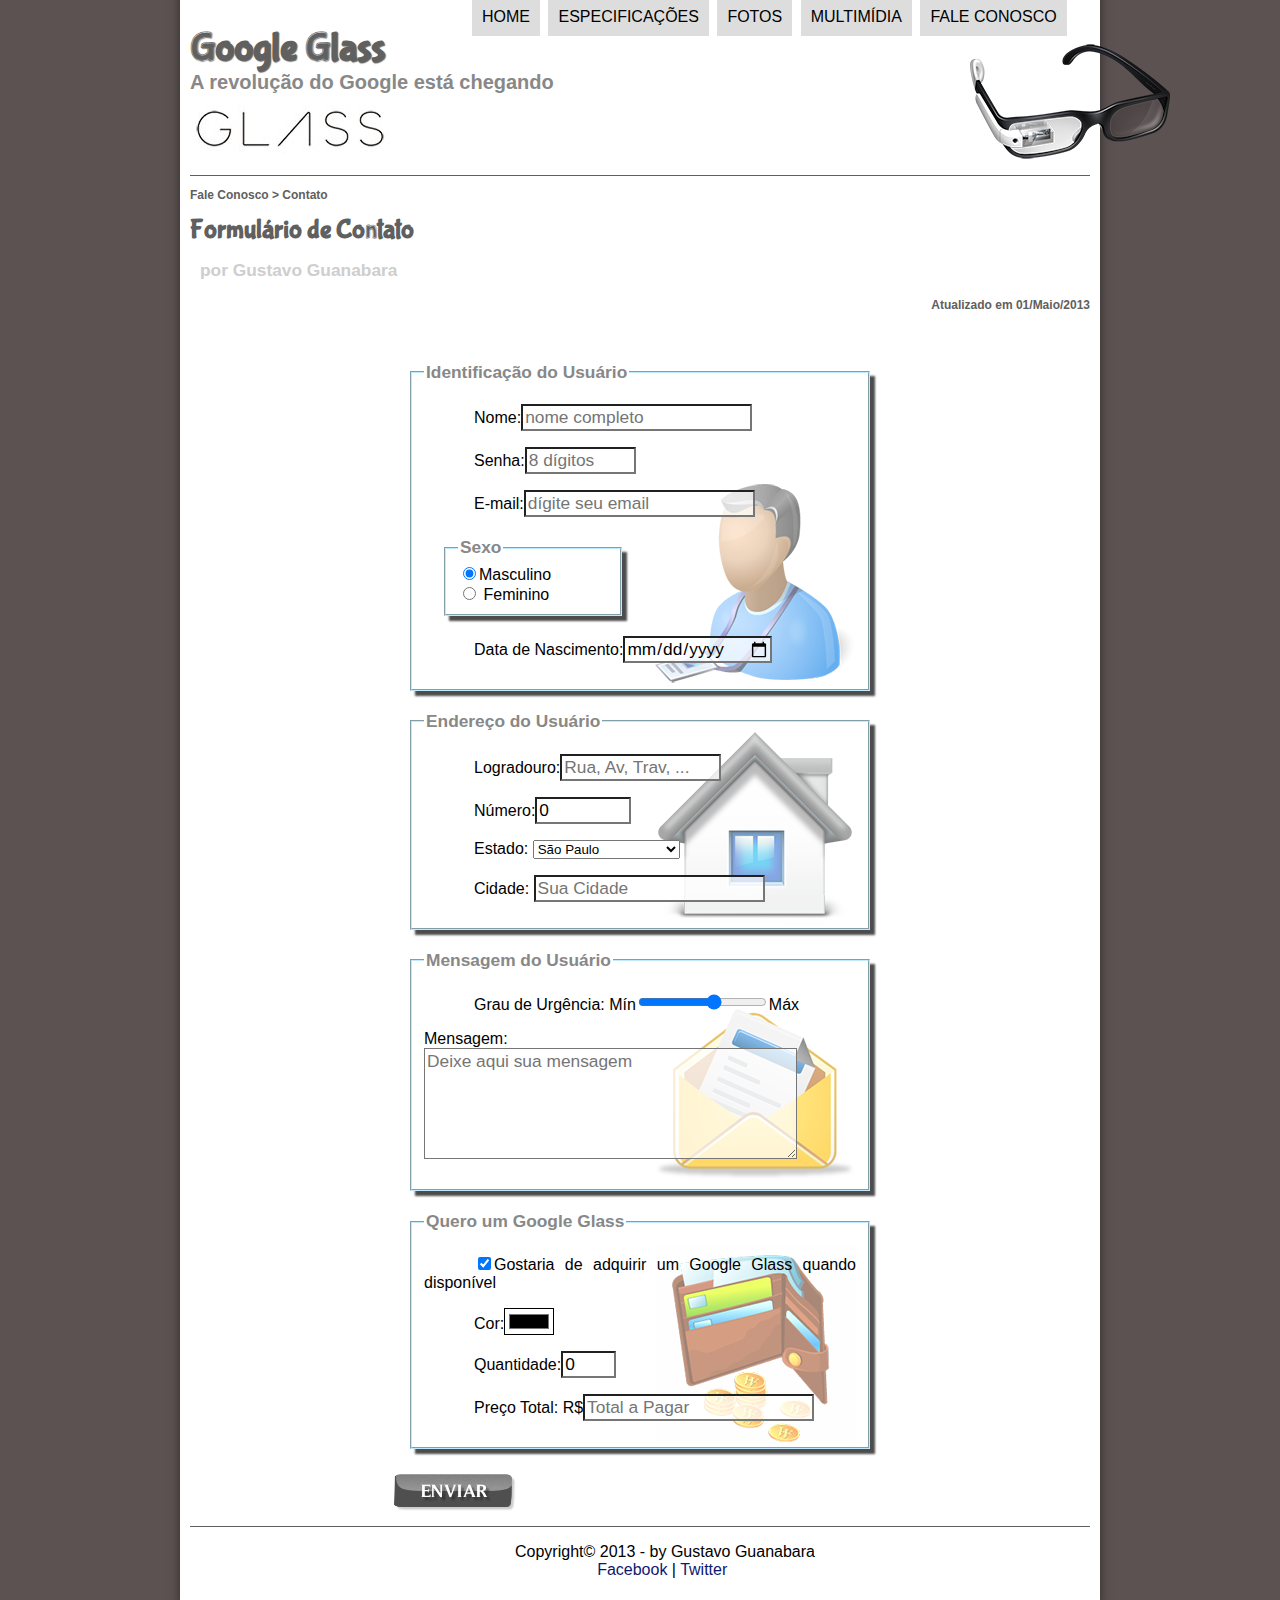
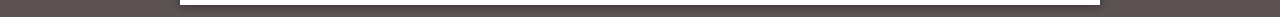
<file: fale-conosco.html>
<!doctype html>
<html lang="pt-br">

<head>
  <meta charset="utf-8" />
  <title>Tudo sobre Googlo Glass</title>
  <link rel="stylesheet" href="_css/estilo.css" />
  <link rel="stylesheet" href="_css/form.css" />
</head>
<script src="_javascript/funcoes.js"></script>
<script>
  function calc_total(){
    var qtd = parseInt(document.getElementById('cQtd').value);
    tot = qtd * 1500;
    document.getElementById('cTot').value = tot;
  }

</script>
  <body>
    <div id="interface">
      <header id="cabecalho">
        <hgroup>
          <h1>Google Glass</h1>
          <h2>A revolução do Google está chegando</h2>
        </hgroup>
        <img id="icone" src="_imagens/glass-oculos-preto-peq.png" />
        <nav id="menu">
          <h1>Menu Principal</h1>
          <ul>
            <li onmouseover="mudaFoto('_imagens/home.png')" onmouseout="mudaFoto('_imagens/contato.png')">
            <a href="index.html">Home</a></li>
            <li onmouseover="mudaFoto('_imagens/especificacoes.png')"
            onmouseout="mudaFoto('_imagens/contato.png')"><a href="specs.html">Especificações</a></li>
            <li onmouseover="mudaFoto('_imagens/fotos.png')" onmouseout="mudaFoto('_imagens/contato.png')">
            <a href="fotos.html">Fotos</a></li>
            <li onmouseover="mudaFoto('_imagens/multimidia.png')"
            onmouseout="mudaFoto('_imagens/contato.png')"><a href="multimidia.html">Multimídia</a></li>
            <li onmouseover="mudaFoto('_imagens/contato.png')"
            onmouseout="mudaFoto('_imagens/contato.png')"><a href="fale-conosco.html">Fale conosco</a>
            </li>
          </ul>
        </nav>
      </header>
      <section id="corpo-full">
        <article id="noticia-principal"> 
          <header id="cabecalho-artigo">
            <hgroup>
              <h3>Fale Conosco > Contato</h3>   
              <h1> Formulário de Contato</h1>
              <h2>por Gustavo Guanabara</h2>
              <h3 class="direita">Atualizado em 01/Maio/2013</h3>
            </hgroup>
          </header>
          <br id="usuario">
          <form method="post" id="fContato" action="mailto:contato@cursoemvideo.com" oninput="calc_total();">
          <fieldset id="usuario">
            <legend>Identificação do Usuário</legend>
            <p><label for="cNome">Nome:</label><input type="text" name="tNome" id="cNome" size="20" maxlength="30" placeholder="nome completo"/></p>
            <p><label for="cSenha">Senha:</label><input type="password" name="tSenha" id="cSenha" size="8" maxlength="8" placeholder="8 dígitos"/></p>
            <p><label for="cMail">E-mail:</label><input type="email" name="tMail" id="cMail" size="20" maxlength="40" placeholder="dígite seu email"/></p>
            <fieldset id="Sexo"><legend>Sexo</legend>
            <input type="radio" name="tSexo" id="cMasc" checked/><label for="cMasc">Masculino</label></br>
            <input type="radio" name="tSexo" id="cFem"/> <label for="cFem">Feminino</label>
            </fieldset>
            <p><label for="cNasc">Data de Nascimento:</label><input type="date" name="tNasc" id="cNasc"></p>
          </fieldset>
          <fieldset id="endereco">
            <legend>Endereço do Usuário</legend>
            <p><label for="cRua">Logradouro:<label><input type="text" name="tRua" id="cRua" size="13" maxlength="80" placeholder="Rua, Av, Trav, ..."/></p>
            <p><label for="cNum">Número:</label><input type="number" name="tNum" id="cNum" min="0" max="99999" value="0"/></p>
            <p><label for="cEst">Estado:</label>
            <select name="tEst" id="cEst">
              <optgroup label="Região Sudeste">
                <option value="RJ">Rio de Janeiro</option>
                <option value="SP"selected>São Paulo</option>
                <option value="MG">Minas Gerais</option>
              </optgroup>
              <optgroup label="Região Sul">
                <option value="PR">Paraná</option>
                <option value="SC">Santa Catarina</option>
                <option value="RS">Rio Grande do Sul</option>
              </optgroup>  
            </select></p>
            
            <p><label for="cCid">Cidade:</label>
            <input type="text" name="tCid" id="cCid" maxlength="40" size="20" placeholder="Sua Cidade" list="cidade"/>
            <datalist id="cidade">
              <option value="Rio de Janeiro"></option>
              <option value="Nova Iguaçu"></option>
              <option value="Niterói" ></option>
              <option value="Belford Roxo"></option>
            </datalist>
            </p>
          </fieldset>
          <fieldset id="mensagem">
            <legend>Mensagem do Usuário</legend>
            <p><lebel for="cUrg">Grau de Urgência:</lebel>
            Mín<input type="range" name="tUrg" id="cUrg" min="0" max="10" step="2">Máx</p>
            <lebel for="cMsg">Mensagem:</lebel>
            <textarea name="tMsg" id="cMsg" cols="35" rows="5" placeholder="Deixe aqui sua mensagem"></textarea></p>
          </fieldset>
          
          <fieldset id="pedido">
            <legend>Quero um Google Glass</legend>
            <p><label for="cPed"><input type="checkbox" name="tPed" id="cPed" checked/>Gostaria de adquirir um Google Glass quando disponível</label></p>
            <p><label for="cCor">Cor:</label><input type="color" name="tCor" id="cCor"></p>
            <p><label for="cQtd">Quantidade:</label><input type="number" name="" id="cQtd" min="0" max="5" value="0" /></p>
            <p><label for="cTot">Preço Total: R$</label><input type="text" name="tTot" id="cTot" placeholder="Total a Pagar"></p>
          </fieldset>
          <input type="image" name="tEnviar" src="_imagens/botao-enviar.png"/>
          </form>
  
        </article>
      </section>
      <footer id="rodape">
        <p>Copyright&copy; 2013 - by Gustavo Guanabara<br>
        &nbsp;&nbsp; &nbsp;&nbsp;&nbsp; &nbsp; &nbsp;<a href="http://facebook.com/cursosemvideo"
        target="_blank">Facebook</a> | <a href="http//Twitter.com/cursosemvideo" target="_blank"> Twitter</a></p>
      </footer>
    </div>
  </body>
</html>
</file>
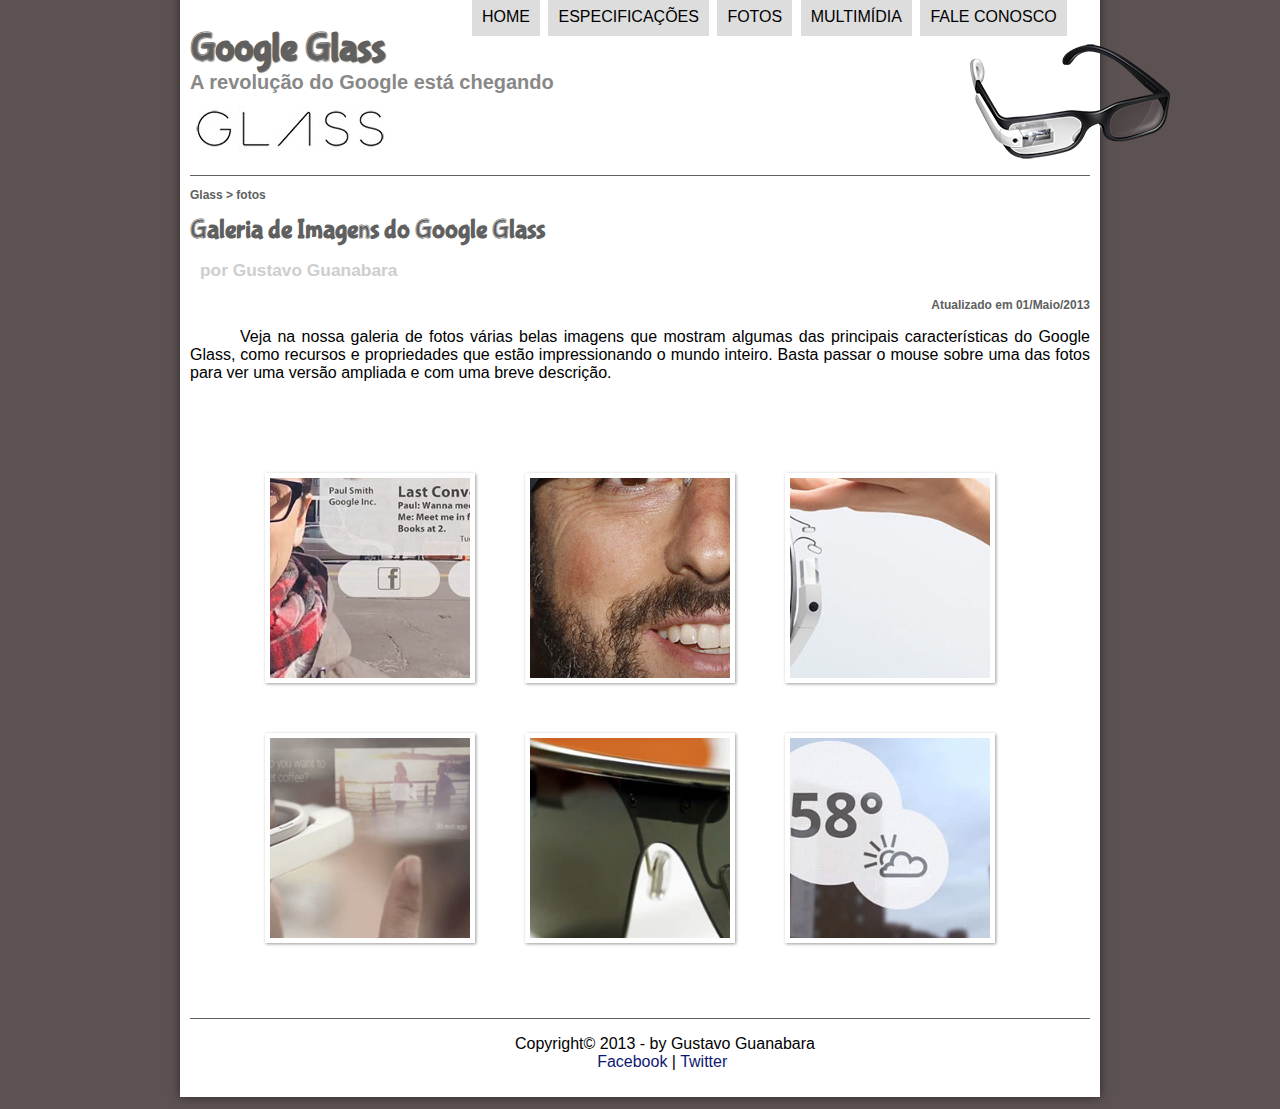
<file: fotos.html>
<!doctype html>
<html lang="pt-br">

  <head>
    <meta charset="utf-8" />
    <title>Tudo sobre Googlo Glass</title>
    <link rel="stylesheet" href="_css/estilo.css" />
    <link rel="stylesheet" href="_css/fotos.css"/>
  </head>
  <script src="_javascript/funcoes.js"></script>

  <body>
    <div id="interface">
      <header id="cabecalho">
        <hgroup>
          <h1>Google Glass</h1>
          <h2>A revolução do Google está chegando</h2>
        </hgroup>
        <img id="icone" src="_imagens/glass-oculos-preto-peq.png" />
        <nav id="menu">
        <h1>Menu Principal</h1>
        <ul>
          <li onmouseover="mudaFoto('_imagens/home.png')" onmouseout="mudaFoto('_imagens/fotos.png')"><a
              href="index.html">Home</a></li>
          <li onmouseover="mudaFoto('_imagens/especificacoes.png')"
            onmouseout="mudaFoto('_imagens/fotos.png')"><a href="specs.html">Especificações</a></li>
          <li onmouseover="mudaFoto('_imagens/fotos.png')" onmouseout="mudaFoto('_imagens/fotos.png')"><a href="fotos.html">Fotos</a></li>
          <li onmouseover="mudaFoto('_imagens/multimidia.png')" onmouseout="mudaFoto('_imagens/fotos.png')"><a
              href="multimidia.html">Multimídia</a></li>
          <li onmouseover="mudaFoto('_imagens/contato.png')"
            onmouseout="mudaFoto('_imagens/fotos.png')"><a href="fale-conosco.html">Fale conosco</a>
          </li>
        </ul>
        </nav>
      </header>
      <section id="corpo-full">
        <article id="noticia-principal">
          <header id="cabecalho-artigo">
            <hgroup>
              <h3>Glass > fotos</h3>   
              <h1>Galeria de Imagens do Google Glass</h1>
              <h2>por Gustavo Guanabara</h2>
              <h3 class="direita">Atualizado em 01/Maio/2013</h3>
            </hgroup>
          </header>

          <p>Veja na nossa galeria de fotos várias belas imagens que mostram algumas das principais características do Google
          Glass, como recursos e propriedades que estão impressionando o mundo inteiro. Basta passar o mouse sobre uma das
          fotos para ver uma versão ampliada e com uma breve descrição.</p>
          <ul id="album-fotos">
            <li id="foto01"><span>Agenda e lembretes</span></li>
            <li id="foto02"><span>Sergey Brin usando o Glass</span></li>
            <li id="foto03"><span>Leve e compacto</span></li>
            <li id="foto04"><span>Sensação de uma tela de 50</span></li>
            <li id="foto05"><span>Vários tipos de lente</span></li>
            <li id="foto06"><span>Informações importantes</span></li>
          </ul> 
        </article>
      </section>  
      <footer id="rodape">
        <p>Copyright&copy; 2013 - by Gustavo Guanabara<br>
        &nbsp;&nbsp; &nbsp;&nbsp;&nbsp; &nbsp; &nbsp;<a href="http://facebook.com/cursosemvideo"
        target="_blank">Facebook</a> | <a href="http//Twitter.com/cursosemvideo" target="_blank"> Twitter</a></p>
      </footer>
    </div>
  </body>
</html>
</file>
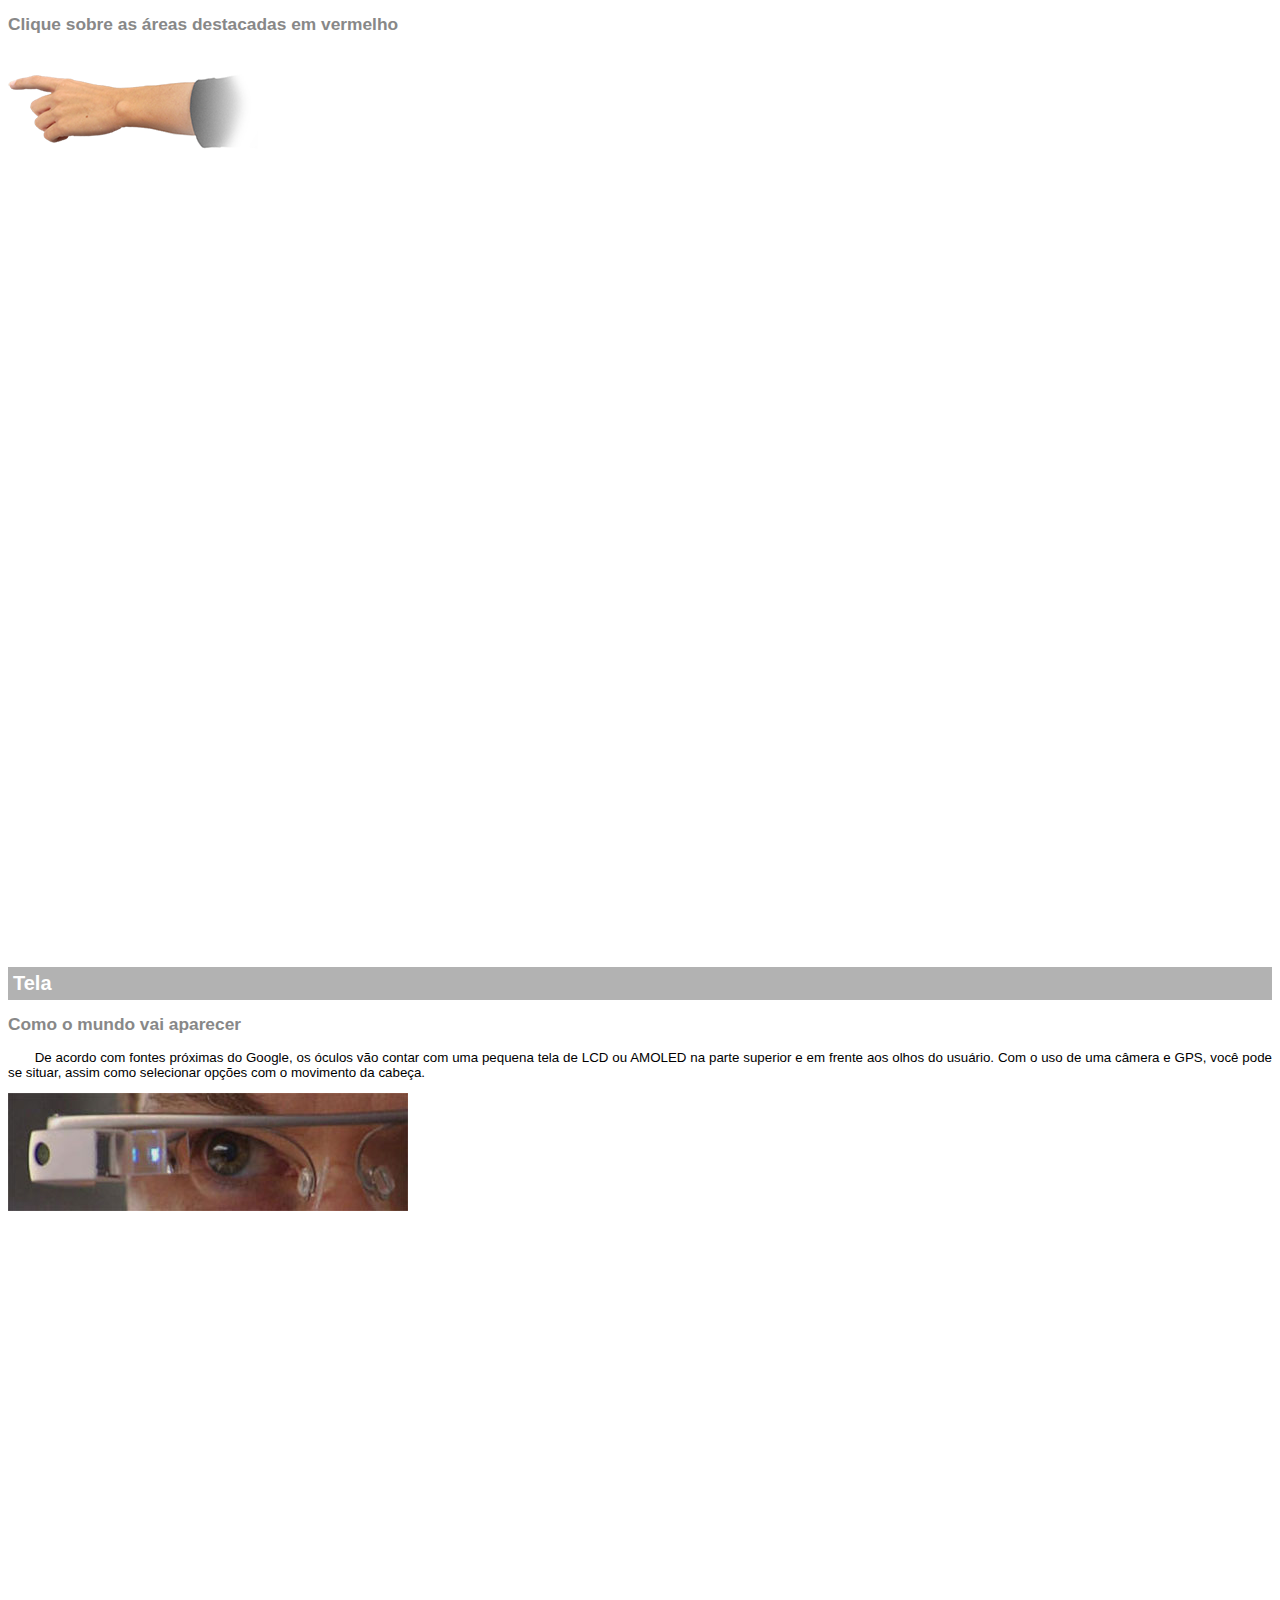
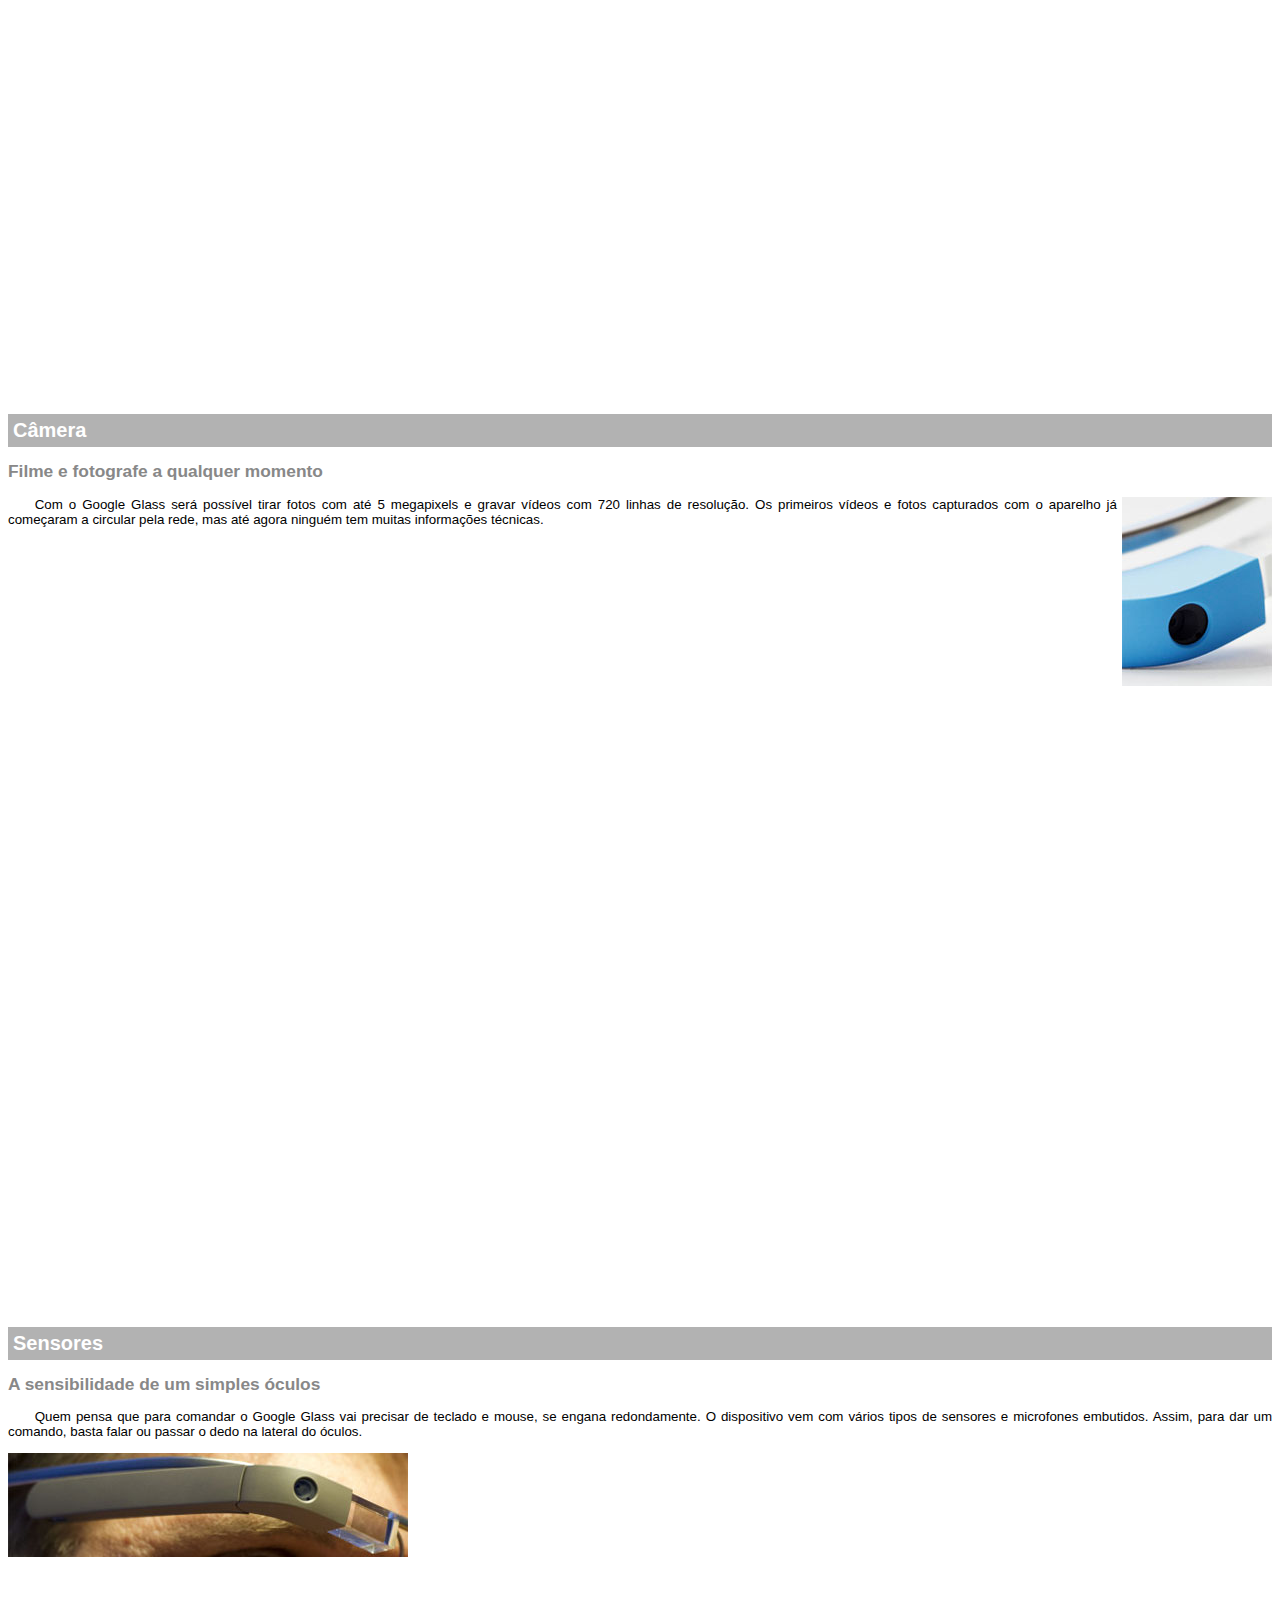
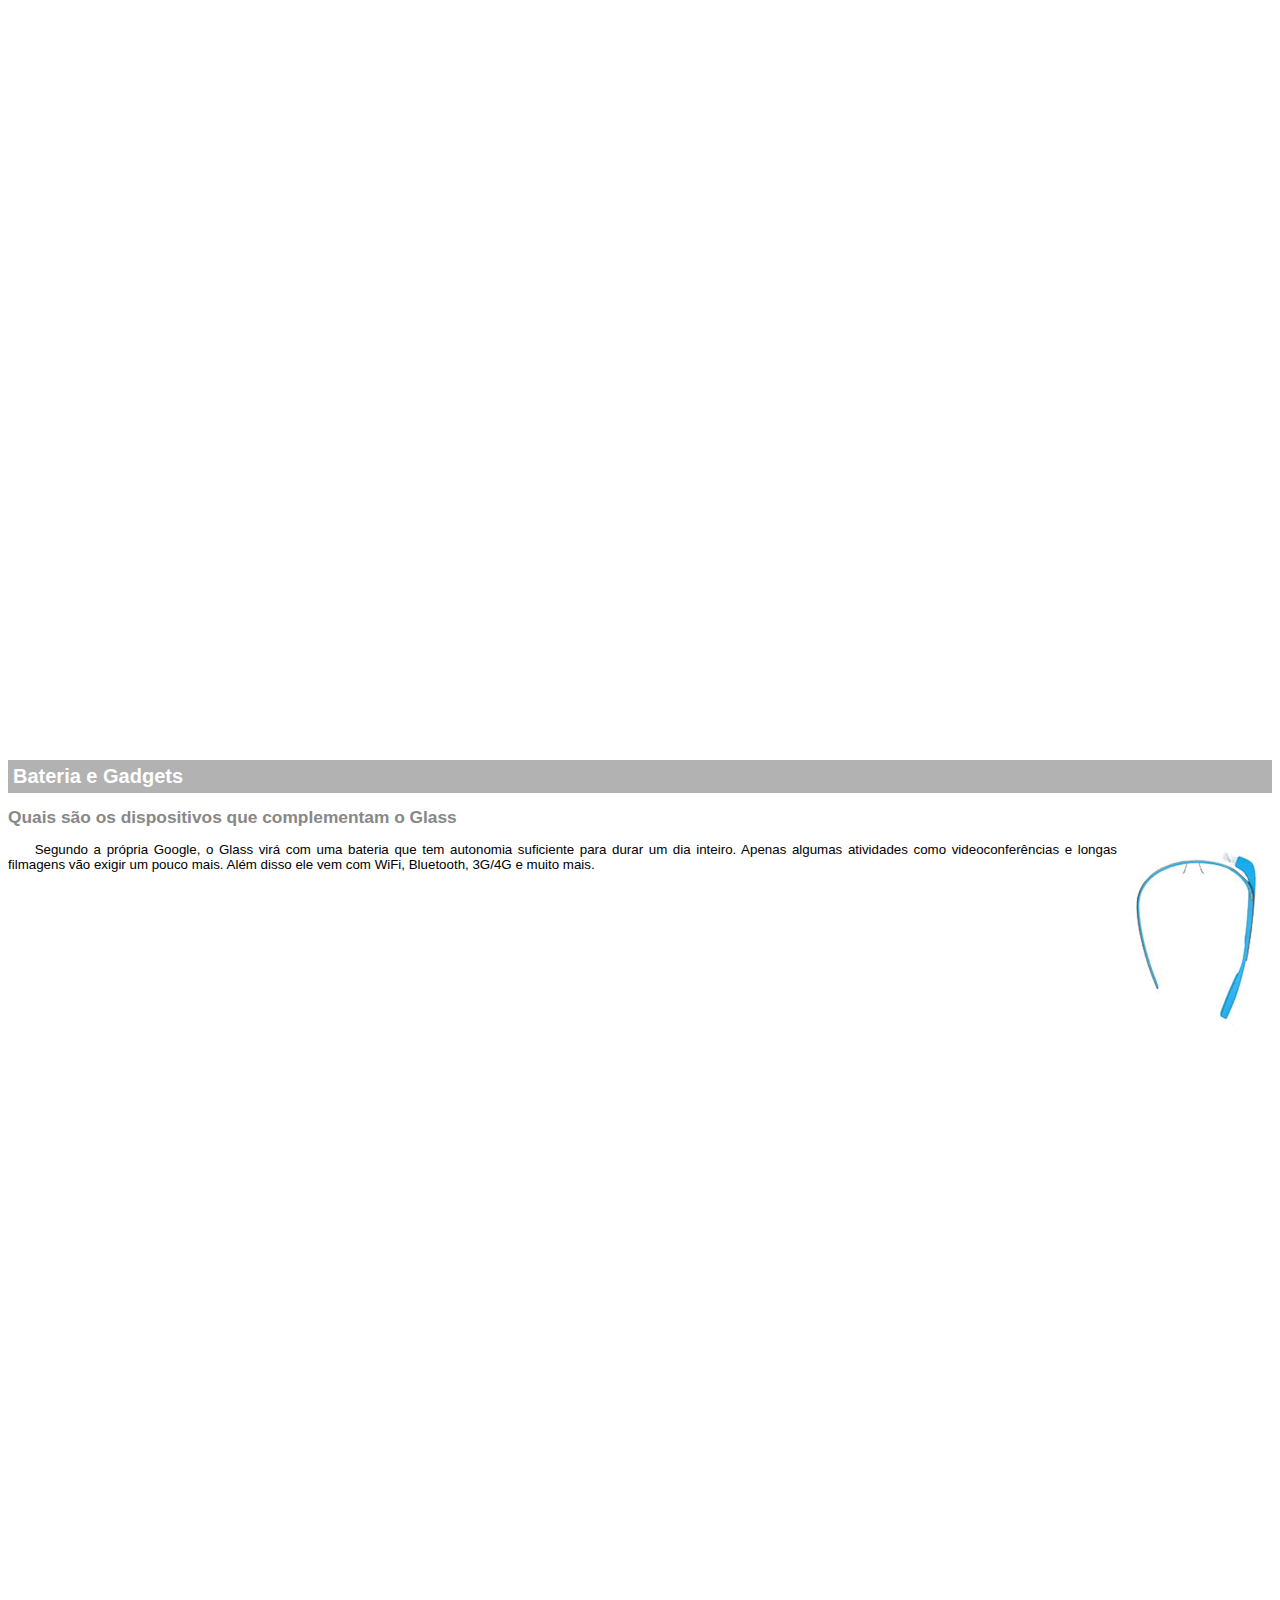
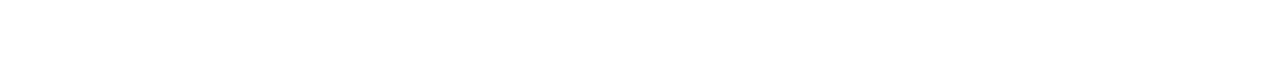
<file: google-glass.html>
<!doctype html>
<html>

<head>
  <meta charset="UTF-8" />
  <title>informacãoes sobre o Google Glass</title>
  <style>
    body{
      font-family:arial;
      font-size:10pt;
    }
    p{
      text-align:justify;
      text-indent:20pt;
    }
    article h1{
      font-size:15pt;
      color:#ffffff;
      background-color:rgba(0,0,0,.3);
      padding:5px;
      margin:0px;
    }
    article h2{
      font-size:13pt;
      color:#888888;
    }
    article{
      margin-bottom:800px;
    }
    img.img-dir{
      display:block;
      float:right;
      margin-left:5px
    }
  </style>
</head>

<body>
  <article id="topo">
    <header>
      <h2>Clique sobre as áreas destacadas em vermelho</h2>
    </header>
    <img src="_imagens/mao.png" alt="Mão apontando para a esquerda"/>
  </article>

  <article id="tela">
    <header>
      <h1>Tela</h1>
      <h2>Como o mundo vai aparecer</h2>
    </header>
    <p>De acordo com fontes próximas do Google, os óculos vão contar com uma pequena tela de LCD ou AMOLED na parte
    superior e em frente aos olhos do usuário. Com o uso de uma câmera e GPS, você pode se situar, assim como selecionar
    opções com o movimento da cabeça.</p>
    <img src="_imagens/det-tela.jpg" alt="Tela do Google Glass"/>
  </article>

  <article id="camera">
    <header>
      <h1>Câmera</h1>
      <h2>Filme e fotografe a qualquer momento</h2>
    </header>
    <img src="_imagens/det-camera.jpg" class="img-dir" alt="Camera do Google Glass"/>
    <p>Com o Google Glass será possível tirar fotos com até 5 megapixels e gravar vídeos com 720 linhas de resolução. Os
    primeiros vídeos e fotos capturados com o aparelho já começaram a circular pela rede, mas até agora ninguém tem
    muitas informações técnicas.</p>
  </article>

  <article id="sensores">
    <header>
      <h1>Sensores</h1>
      <h2>A sensibilidade de um simples óculos</h2>
    </header>
    <p>Quem pensa que para comandar o Google Glass vai precisar de teclado e mouse,
    se engana redondamente. O dispositivo vem com vários tipos de sensores e microfones embutidos. Assim, para dar um
    comando, basta falar ou passar o dedo na lateral do óculos.</p> 
    <img src="_imagens/det-touch.jpg" alt="Sensores do Google Glass"/> 
  </article>

      <article id="gadgets">
        <header>
        <h1>Bateria e Gadgets</h1>
        <h2>Quais são os dispositivos que complementam o Glass</h2>
      </header> 
        <img src="_imagens/det-bateria.jpg" class="img-dir" alt="Bateria e Gadgets do Google Glass">
        <p>Segundo a própria Google, o Glass virá com uma bateria que tem autonomia suficiente para durar um dia inteiro.
        Apenas algumas atividades como videoconferências e longas filmagens vão exigir um pouco mais. Além disso ele vem
        com WiFi, Bluetooth, 3G/4G e muito mais.</p>
      </article>

</body>

</html>
</file>
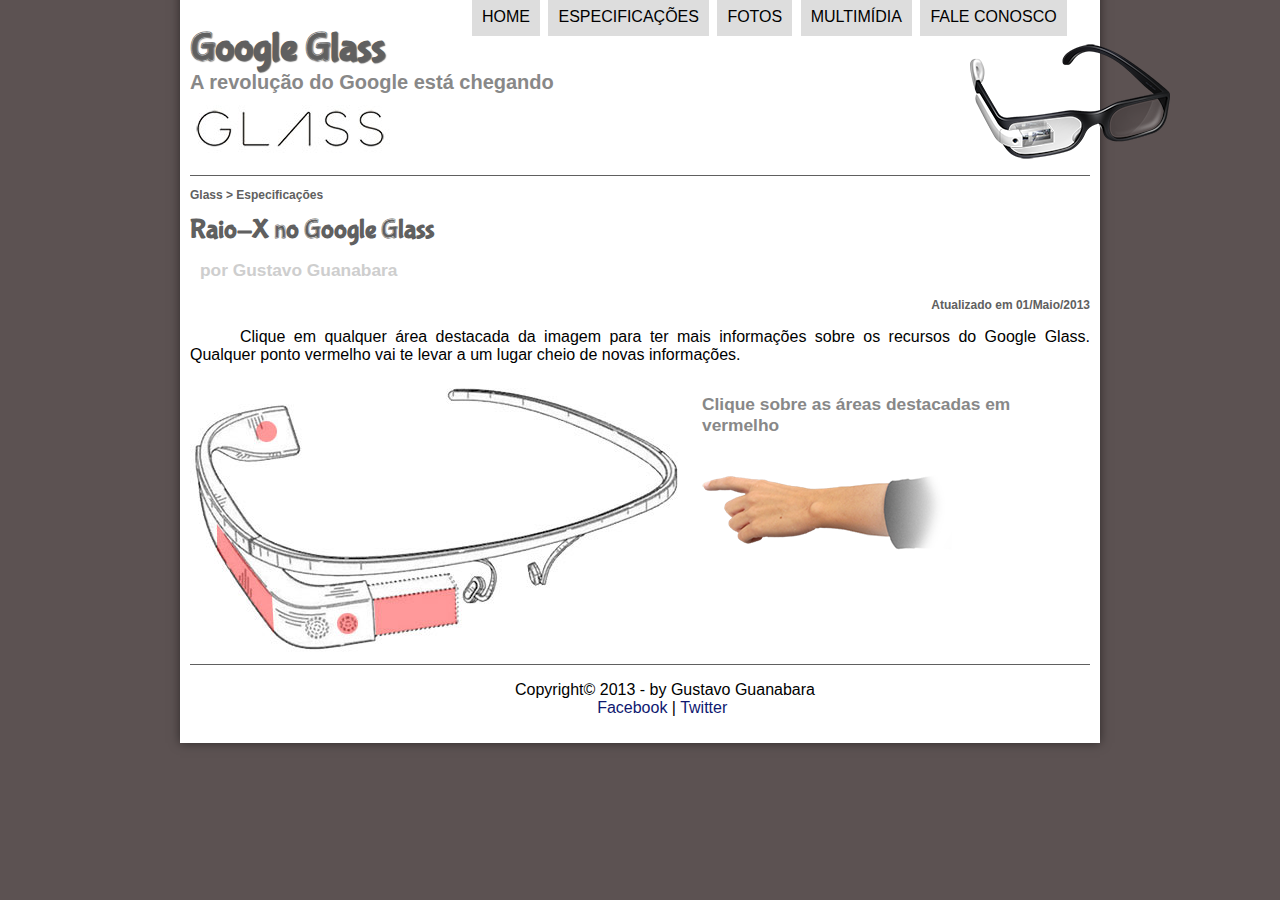
<file: specs.html>
<!doctype html>
<html lang="pt-br">

<head>
  <meta charset="utf-8" />
  <title>Tudo sobre Googlo Glass</title>
  <link rel="stylesheet" href="_css/estilo.css" />
  <link rel="stylesheet" href="_css/specs.css"/>
</head>
<script src="_javascript/funcoes.js"></script>

  <body>
    <div id="interface">
      <header id="cabecalho">
        <hgroup>
          <h1>Google Glass</h1>
          <h2>A revolução do Google está chegando</h2>
        </hgroup>
        <img id="icone" src="_imagens/glass-oculos-preto-peq.png" />
        <nav id="menu">
          <h1>Menu Principal</h1>
          <ul>
            <li onmouseover="mudaFoto('_imagens/home.png')" onmouseout="mudaFoto('_imagens/especificacoes.png')"><a
              href="index.html">Home</a></li>
            <li onmouseover="mudaFoto('_imagens/especificacoes.png')"
            onmouseout="mudaFoto('_imagens/especificacoes.png')"><a href="specs.html">Especificações</a></li>
            <li onmouseover="mudaFoto('_imagens/fotos.png')" onmouseout="mudaFoto('_imagens/especificacoes.png')"><a href="fotos.html">Fotos</a></li>
            <li onmouseover="mudaFoto('_imagens/multimidia.png')" onmouseout="mudaFoto('_imagens/especificacoes.png')"><a
              href="multimidia.html">Multimídia</a></li>
            <li onmouseover="mudaFoto('_imagens/contato.png')"
            onmouseout="mudaFoto('_imagens/especificacoes.png')"><a href="fale-conosco.html">Fale conosco</a>
            </li>
          </ul>
        </nav>
      </header>
      <section id="corpo-full">
        <article id="noticia-principal">
          <header id="cabecalho-artigo">
            <hgroup>
              <h3>Glass > Especificações</h3>   
              <h1>Raio-X no Google Glass</h1>
              <h2>por Gustavo Guanabara</h2>
              <h3 class="direita">Atualizado em 01/Maio/2013</h3>
            </hgroup>
          </header>
            <P>Clique em qualquer área destacada da imagem para ter mais informações sobre os recursos do Google Glass. Qualquer
            ponto vermelho vai te levar a um lugar cheio de novas informações.</P>
          <section id="conteudo">
            <img src="_imagens/glass-esquema-marcado.jpg" usemap="#meumapa"/>
            <map name="meumapa">
              <area shape="rect" coords="179,202,270,260" href="google-glass.html#tela" target="janela"/>
              <area shape="circle" coords="158,243,12" href="google-glass.html#camera" target="janela"/>
              <area shape="circle" coords="73,52,12" href="google-glass.html#sensores" target="janela"/>
              <area shape="poly" coords="28,143,83,216,84,249,27,169" href="google-glass.html#gadgets" target="janela"/>
            </map>
            <iframe src="google-glass.html" name="janela" id="frame-spec"></iframe>
          </section>
        </article>
      </section> 
      <footer id="rodape">
        <p>Copyright&copy; 2013 - by Gustavo Guanabara<br>
        &nbsp;&nbsp; &nbsp;&nbsp;&nbsp; &nbsp; &nbsp;<a href="http://facebook.com/cursosemvideo"
        target="_blank">Facebook</a> | <a href="http//Twitter.com/cursosemvideo" target="_blank"> Twitter</a></p>
      </footer>
    </div>
  </body>
</html>
</file>
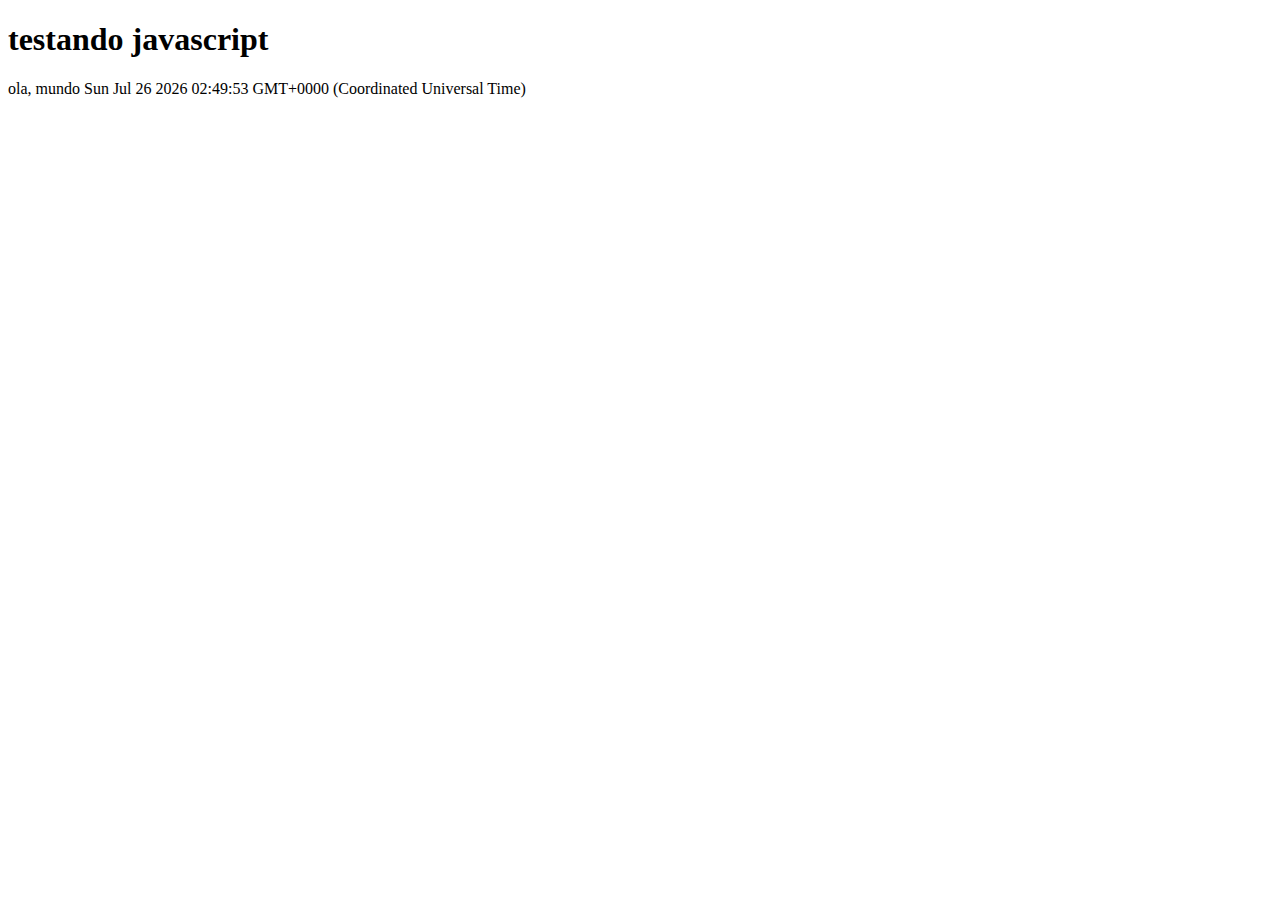
<file: testejs01.html>
<!doctype html>
<html lang="pt-br">
<head>
  <meta charset="utf-8" />
  <title>Teste Javascript</title>
</head>

<body>
  <h1> testando javascript</h1>
  <script>
    alert("olá, mundo!");
    document.write("ola, mundo " + Date());
  </script>
</body>
</html>
</file>
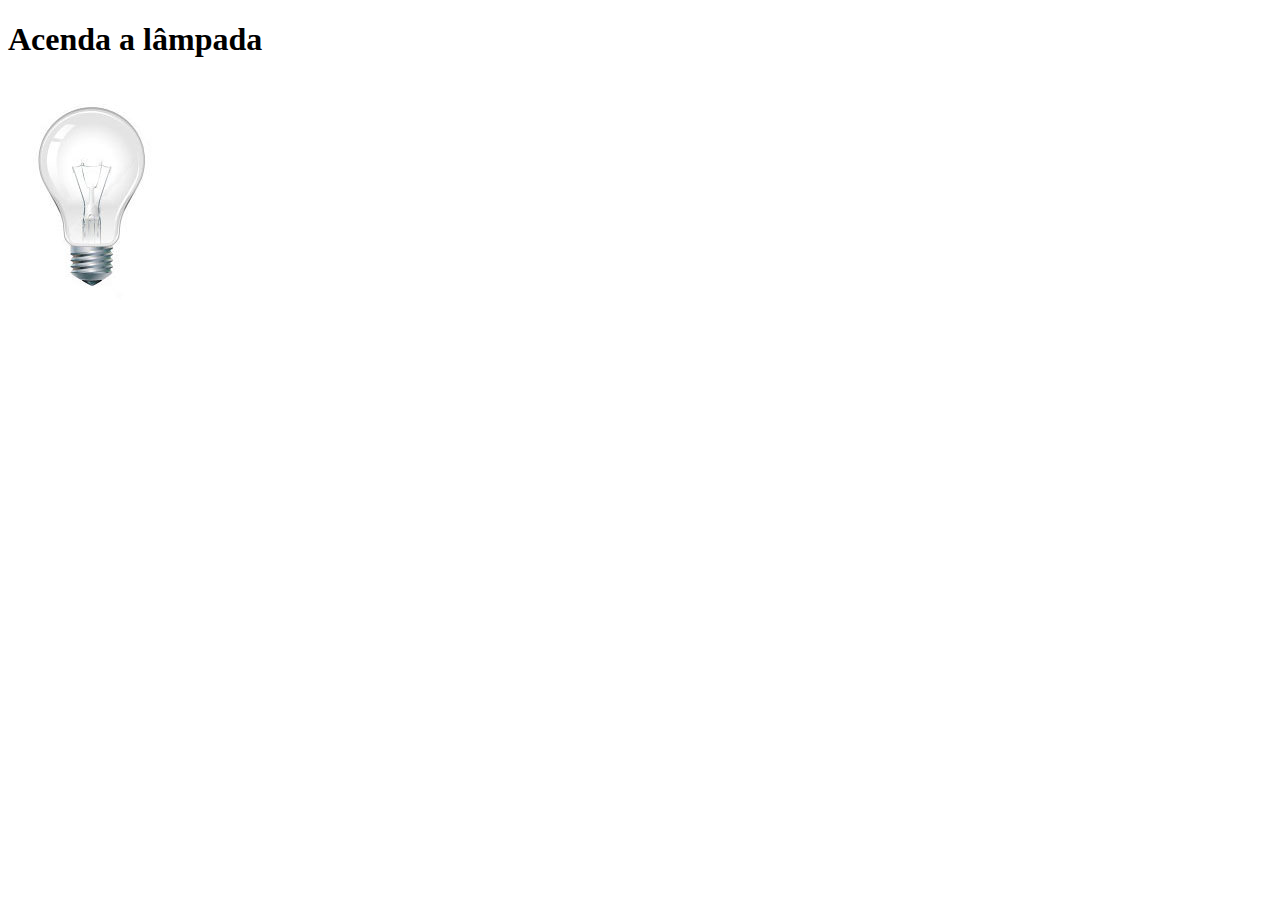
<file: testejs02.html>
<!doctype html>
<html lang="pt-br">

<head>
  <meta charset="utf-8" />
  <title>Testa Javascript</title>
  <script>
    function acendeLampada() {
      document.getElementById("luz").src = "_imagens/lampada-acesa.jpg";
    }
    function apagaLampada() {
      document.getElementById("luz").src = "_imagens/lampada-apagada.jpg";
    }
    function quebraLampada() {
      document.getElementById("luz").src = "_imagens/lampada-quebrada.jpg";
    }
  </script>
</head>

<body>
  <h1>Acenda a lâmpada</h1>
  <img src="_imagens/lampada-apagada.jpg" id="luz" onmousemove="acendeLampada()" onmouseout="apagaLampada()"
    onclick="quebraLampada()" />
</body>

</html>
</file>
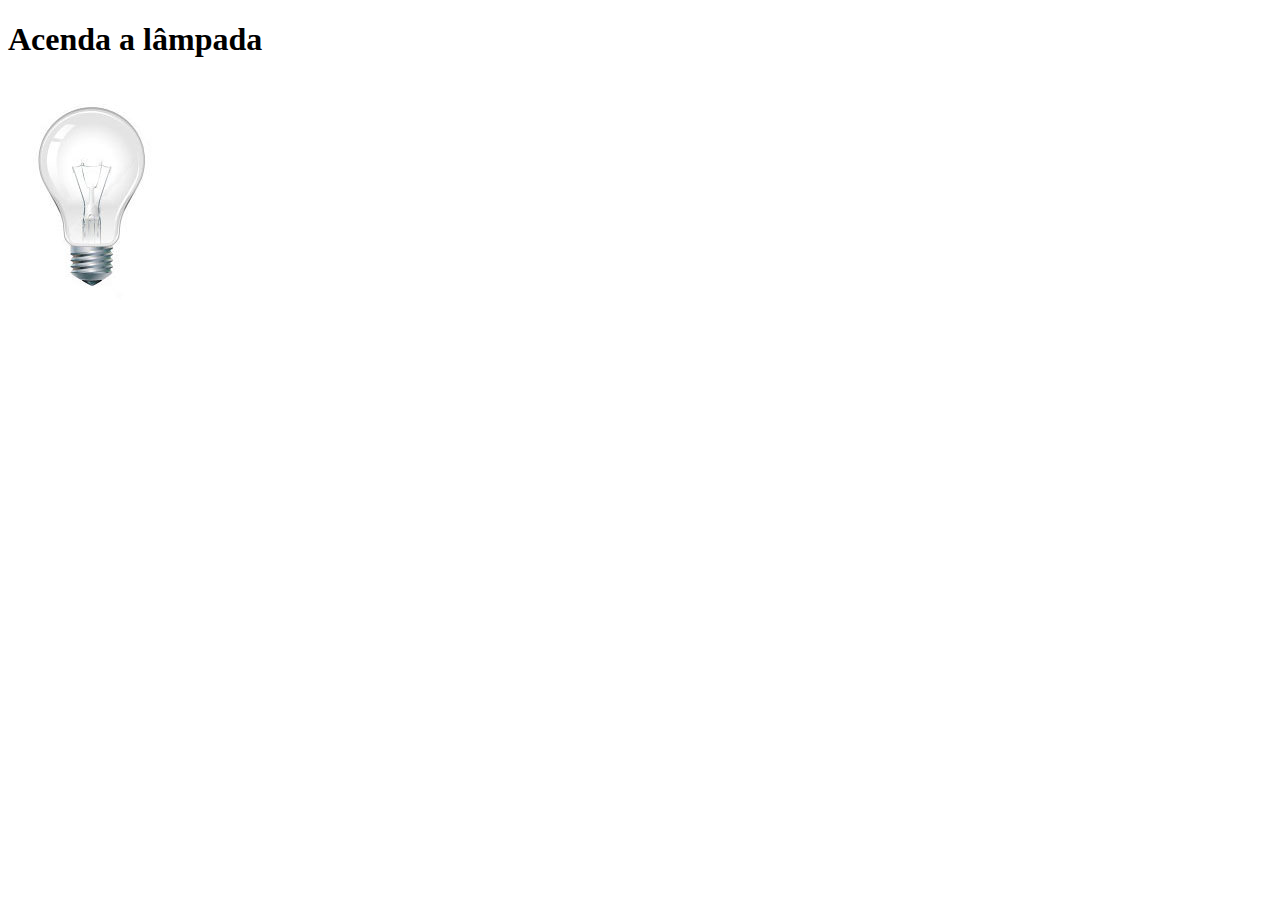
<file: testejs03.html>
<!doctype html>
<html lang="pt-br">

<head>
  <meta charset="utf-8" />
  <title>Testa Javascript</title>

  <script>
    var quebrada = false;
    function mudaLampada(tipo) {
      if (!quebrada) {
        document.getElementById("luz").src = "_imagens/" + tipo + ".jpg";
        if (tipo == "lampada-quebrada") {
          quebrada = true;
        }
      }
    }   </script>
</head>

<body>
  <h1>Acenda a lâmpada</h1>
  <img src="_imagens/lampada-apagada.jpg" id="luz" onmousemove="mudaLampada('lampada-acesa')"
    onmouseout="mudaLampada('lampada-apagada')" onclick="mudaLampada('lampada-quebrada')" />
</body>

</html>
</file>
<file: _css/estilo.css>
@charset "UTF-8";
@font-face{
  font-family:"fontelogo";
  src: url(../_fonts/bubblegum-sans-regular.otf);
}
p{
  text-align:justify;
  text-indent:50px;
}   

body{
  font-family:arial,sans-serif;
  background-color:rgb(92, 82, 82);
  color: rgba(0,0,0,1);   
}

figure.foto_legenda{
  position:relative;
  border:8px solid white;
  box-shadow: 1px 1px 4px black;
}

figure.foto_legenda img{
  width:100%;
  height:100%;
}

figure.foto_legenda figcaption{
  opacity:0;
  position: absolute;
  top:0px;
  background-color: rgba(0,0,0,0.4);
  width:100%;
  height:100%;
  padding:10px;
  box-sizing: border-box;
  color:white;
  }

figure.foto_legenda:hover figcaption{
  opacity:1;
  transition:2s;
}
nav#menu ul{
  list-style:none;
  text-transform:uppercase;
  position:absolute;
  top:-20px;
  left:430px;
}
nav#menu li{
  display:inline-block;
  background-color:#dddddd;
  padding:10px;
  margin:2px;
  transition: background-color 1s;
}
nav#menu h1{
  display:none;
}
nav#menu li:hover{
  background-color:#606060;
}
nav#menu a{
  color:#000;
  text-decoration:none;
}
nav#menu a:hover{
  color:white;
  text-decoration:underline;
}
div#interface{
  width:900px;
  background-color:#ffffff;
  margin:-20px auto 0px auto;
  box-shadow:0px 0px 10px rgba(0,0,0,0.5);
  padding:10px;
}
a{
  color:#0e1870;
  text-decoration:none;
}
a:hover{
  color:rgb(47, 155, 243);
  text-decoration:underline;
}
header#cabecalho img#icone{
  position:absolute;
  top:40px;
  left:970px;
}
header#cabecalho{
  border-bottom: 1px #606060 solid;
  height:150px;
  background: url(../_imagens/glass-logo-peq.jpg) no-repeat 0px 80px;
}
header#cabecalho h1{
  font-family:"fontelogo";
  font-size:30pt;
  margin-bottom:0px;
  color:#606060;
  text-shadow: 1px 1px 1px rgba(0,0,0,.6);
  padding:0px;
}
header#cabecalho h2{
  font-family:arial, sans-serif;
  color:#888888;
  font-size:15pt;
  padding:0px;
  margin-top:0px;
  
}
section#corpo{
  display:block;
  width:479px;
  float: left;
  padding:15px;
  border-right: 1px solid #606060;
}
aside#lateral{
  display:block;
  width:350px;
  float: right; 
  background-color: #dddddd;
  margin: 10px;
  padding:10px;
  box-shadow:2px 2px 2px rgba(0,0,0,0.5);
}

aside#lateral h1{
  font-family:"fontelogo", sans-serif;
  font-size:20pt;
  color:#606060;
}
aside#lateral h2{
  background-color:#606060;
  font-size:15pt;
  color:#ffffff;
  padding:5px;
}
footer#rodape{
  clear:both;
  text-align:center;
  border-top:1px solid #606060;
}
footer#rodape p {
  text-align:center;
}
table#tabelaspec{
  border: 1px solid #606060;
  margin-left:auto;
  margin-right:auto;
  border-spacing:0px;
 
}
table#tabelaspec td {
  border:1px solid #606060;
  vertical-align: middle ;
  text-align: center;
  padding:10px
 
}
table#tabelaspec td.ce{
  color:#ffffff;
  font-size:10pt;
  background-color:#606060;
  vertical-align:top;
  font-weight:bolder;
}
table#tabelaspec td.cd{
  background-color:#cecece;
}
table#tabelaspec caption{
  color:#888888;
  font-size:12pt;
  font-weight:bolder;
}
table#tabelaspec caption span{
  display:block;
  float:right;
  color:black;
  font-size:8pt;
  margin-top: 10px;
  }
article#noticia-principal h2{
  font-size:12pt;
  color:#606060;
  background-color:#dddddd;
  padding: 5px 0px 5px 10px;
  margin: 10px 0px 10px 0px
}
header#cabecalho-artigo h1{
  font-family:"fontelogo", sans-serif;
  font-size:20pt;
  color:#606060;
  margin-bottom:0px;
  margin-top:0pc;

}
header#cabecalho-artigo h2{
  font-size:13pt;
  color:#cecece;
  background-color:#ffffff;
  margin:opx;
  
}
header#cabecalho-artigo h3{
  font-size:9pt;
  color:#606060;
  
}
.direita{
  text-align:right;
}
video#video1{
  width:350px;
}
video#video2{
  width:480px;
}
</file>
<file: _css/form.css>
@charset "utf-8";
form{
  width:500px;
  margin:auto;
}
input,textarea{
  font-family:sans-serif;
  font-weight:normal;
  font-size:13pt;
  background-color:rgba(255,255,255,.7);
}
input:hover,textarea:hover{
  background-color:#dddddd;
}
legend{
  color:#888888;
  font-weight:bold;
  font-size:13pt;
  font-family:sans-serif;
}
fieldset{
  border-color:#c0ebff;
  margin:20px;
  box-shadow:5px 5px 2px rgba(0,0,0,.7);
}
fieldset#Sexo{
  width:150px;
}
fieldset#usuario{
  background:url("../_imagens/icone-contato.png")no-repeat 95% 95%;
}
fieldset#endereco{
  background:url("../_imagens/icone-endereco.png")no-repeat 95% 95%
}
fieldset#mensagem{
  background:url("../_imagens/icone-mensagem.png")no-repeat 95% 95%
}
fieldset#pedido{
  background:url("../_imagens/icone-pagamento.png")no-repeat 95% 95%
}
</file>
<file: _css/fotos.css>
@charset "UTF-8";
ul#album-fotos{
  width:700;
  margin:auto;
  padding:50px;
  overflow:hidden;
  list-style:none;
}
ul#album-fotos li{ 
  float:left;
  width:200px;
  height:200px;
  margin:25px;
  border:5px solid #ffffff;
  background-color:#ffffff;
  box-shadow:1px 1px 3px rgba(0,0,0,.4);
  -webkit-transition: all .4s ease-in;
}
ul#album-fotos li span{
  opacity:0;
  color:#ffffff;
  text-shadow:1px 1px 1px #000000;
  background-color:rgba(0,0,0,.3);
  font-size:9pt;
  line-height:370px;
  padding:5px;
}
ul#album-fotos li:hover{
  -webkit-transform: scale(1.5);
  
}
ul#album-fotos li:hover span{
  opacity:1;
}
ul#album-fotos li#foto01{
  background: url('../_imagens/galeria-01.jpg')no-repeat;
  background-position:50% 50%;
  background-size:400px 400px;
  background-color:#ffffff;
}
ul#album-fotos li#foto01:hover{
  background-position:0px 0px;
  background-size:200px;
}
ul#album-fotos li#foto02{
  background: url('../_imagens/galeria-02.jpg')no-repeat;
  background-position:50% 50%;
  background-size:400px 400px;
  background-color:#ffffff;
}
ul#album-fotos li#foto02:hover{
  background-position:0px 0px;
  background-size:200px;
}
ul#album-fotos li#foto03{
  background: url('../_imagens/galeria-03.jpg')no-repeat;
  background-position:50% 50%;
  background-size:400px 400px;
  background-color:#ffffff;
}
ul#album-fotos li#foto03:hover{
  background-position:0px 0px;
  background-size:200px;
}
ul#album-fotos li#foto04{
  background: url('../_imagens/galeria-04.jpg')no-repeat;
  background-position:50% 50%;
  background-size:400px 400px;
  background-color:#ffffff;
}
ul#album-fotos li#foto04:hover{
  background-position:0px 0px;
  background-size:200px;
}
ul#album-fotos li#foto05{
  background: url('../_imagens/galeria-05.jpg')no-repeat;
  background-position:50% 50%;
  background-size:400px 400px;
  background-color:#ffffff;
}
ul#album-fotos li#foto05:hover{
  background-position:0px 0px;
  background-size:200px;
}
ul#album-fotos li#foto06{
  background: url('../_imagens/galeria-06.jpg')no-repeat;
  background-position:50% 50%;
  background-size:400px 400px;
  background-color:#ffffff;
}
ul#album-fotos li#foto06:hover{
  background-position:0px 0px;
  background-size:200px;
}
</file>
<file: _css/specs.css>
@charset "UTF-8";
section#conteudo{
  width:1000px;
  margin:auto;
}
iframe#frame-spec{
  width: 400px;
  height:280px;
  border:none;
  overflow:hidden; 
}
iframe#frame-spec::-webkit-scrollbar{
  display:none;
}
</file>
